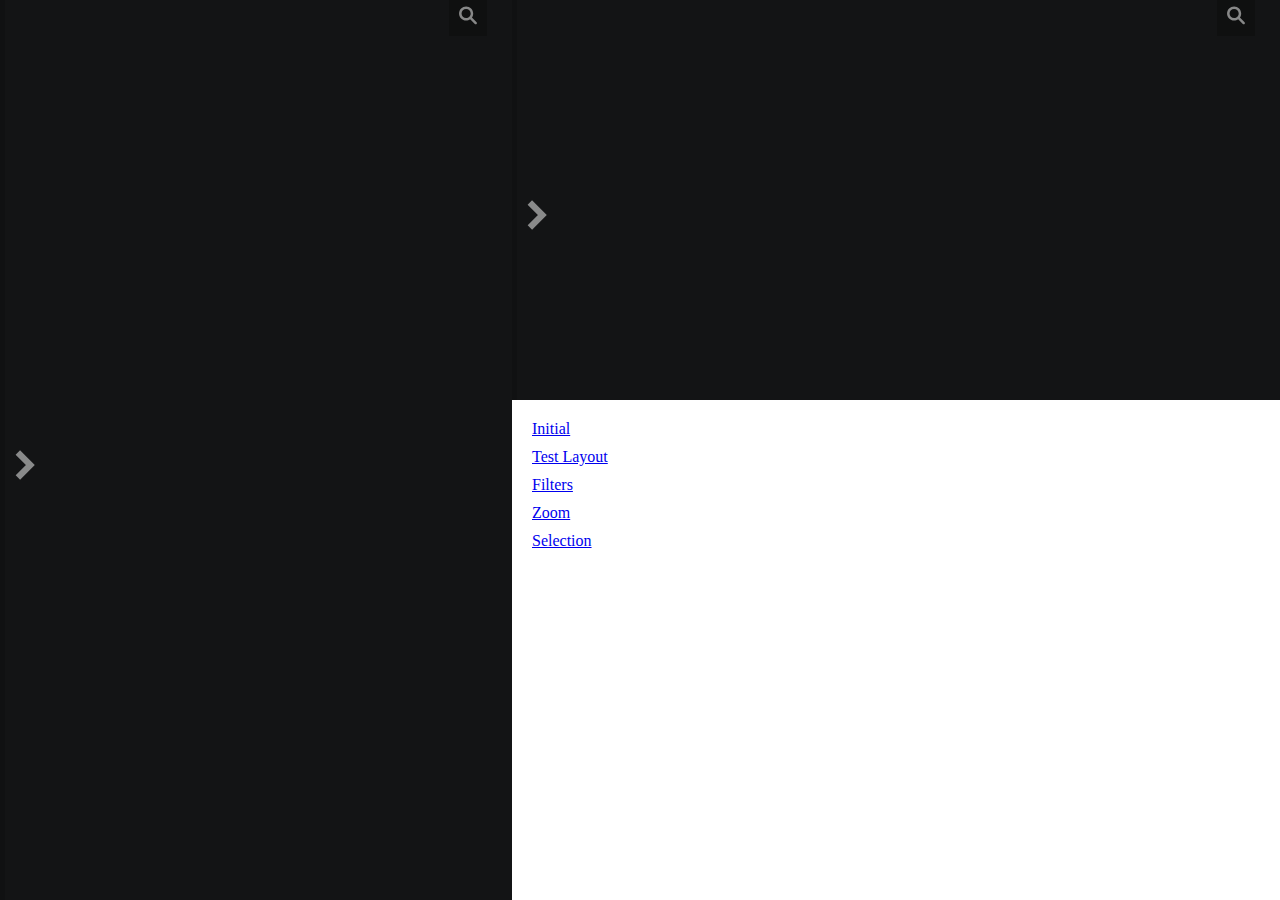
<file: iframe.html>
<!DOCTYPE html>
<html>

<head>
    <meta charset="utf-8" />
    <title>Iframe Test</title>
    <style>
        body {
            display: flex;
            flex-wrap: wrap;
            margin: 0;
            height: 100vh;
            flex-direction: column;
        }

        .left-iframe {
            width: 40%;
            height: 100%;
            border: none;
        }

        .right-iframe {
            width: 60%;
            height: 400px;
            border: none;
        }

        .links {
            padding: 20px;
            box-sizing: border-box;
            overflow-y: auto;
        }

        .links a {
            display: block;
            margin-bottom: 10px;
        }
    </style>
</head>

<body>
    <iframe src="index.html" id="left-iframe" class="left-iframe"></iframe>
    <iframe src="index.html" id="right-iframe" class="right-iframe"></iframe>

    <div class="links">
        <a href="index.html#">Initial</a>
        <a href="index.html#mode=Test">Test Layout</a>
        <a href="index.html#mode=Test&translate=0,-857&scale=0.071905843633175&filter=Gebäude,Zaun">Filters</a>
        <a href="index.html#translate=-4211,-13844&scale=0.6341552518640957">Zoom</a>
        <a
            href="index.html#translate=-5540,-9211&scale=1.0795105357844987&borders=GEM_78_1,VII_59_849_x,GEM_78_5">Selection</a>
    </div>

    <script>
        const leftIframe = document.getElementById('left-iframe');
        const rightIframe = document.getElementById('right-iframe');
        console.log('Iframes:', leftIframe, rightIframe);

        // Function to monitor hash changes in an iframe
        function monitorHashChanges(iframe, otherIframe, iframeId) {
            iframe.addEventListener('load', function () {
                console.log(`${iframeId} loaded:`, iframe.contentWindow.location.hash);

                // Store current hash to detect changes
                let currentHash = iframe.contentWindow.location.hash;

                // Check for hash changes periodically
                setInterval(() => {
                    try {
                        const newHash = iframe.contentWindow.location.hash;
                        if (newHash !== currentHash) {
                            console.log(`${iframeId} URL hash changed:`, newHash);
                            currentHash = newHash;

                            const otherUrl = new URL(otherIframe.src);
                            otherIframe.src = otherUrl.pathname + newHash;
                        }
                    } catch (e) {
                        // Handle potential security exceptions when accessing iframe content
                        console.error(`Error checking ${iframeId} hash:`, e);
                    }
                }, 100); // Check every 100ms
            });
        }

        // Monitor both iframes
        monitorHashChanges(leftIframe, rightIframe, 'Left iframe');
        monitorHashChanges(rightIframe, leftIframe, 'Right iframe');

        // Handle link clicks
        document.querySelectorAll('.links a').forEach(link => {
            link.addEventListener('click', function (event) {
                event.preventDefault();
                // Update both iframes
                leftIframe.src = this.href;
                rightIframe.src = this.href;
            });
        });
    </script>
</body>

</html>
</file>
